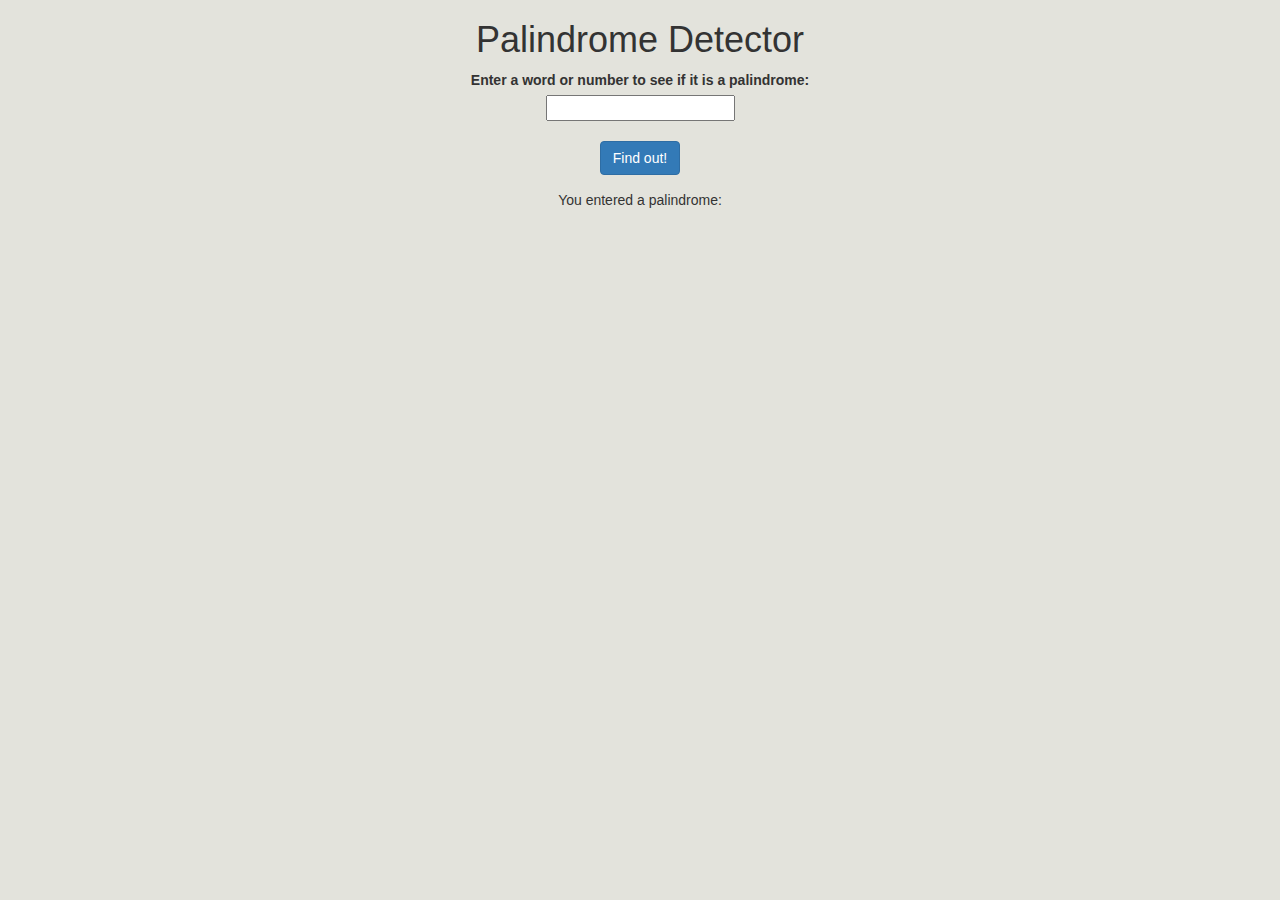
<file: index.html>
<!DOCTYPE html>
<html>
<head>
  <link href="css/bootstrap.css" rel="stylesheet" type="text/css">
  <link href="css/styles.css" rel="stylesheet" type="text/css">
  <script src="js/jquery-1.11.3.js"></script>
  <script src="js/scripts.js"></script>
  <title>Palindrome Detector</title>
</head>
<body>

  <div class="container" style="text-align:center">
    <h1>Palindrome Detector</h1>

    <form id="getString">
      <div class="form-group">
        <label for="stringInput">Enter a word or number to see if it is a palindrome:</label><br>
        <input id="stringInput" type="text"><br><br>
        <button type="submit" class="btn btn-primary">Find out!</button>
      </div>

    </form>

    <div id="result">
      <p>You entered a palindrome: <span class="output"></span></p><br>
    </div>
  </div>
</body>
</html>
</file>
<file: css/styles.css>
body {
  background-color: #E3E3DC;
}
</file>
